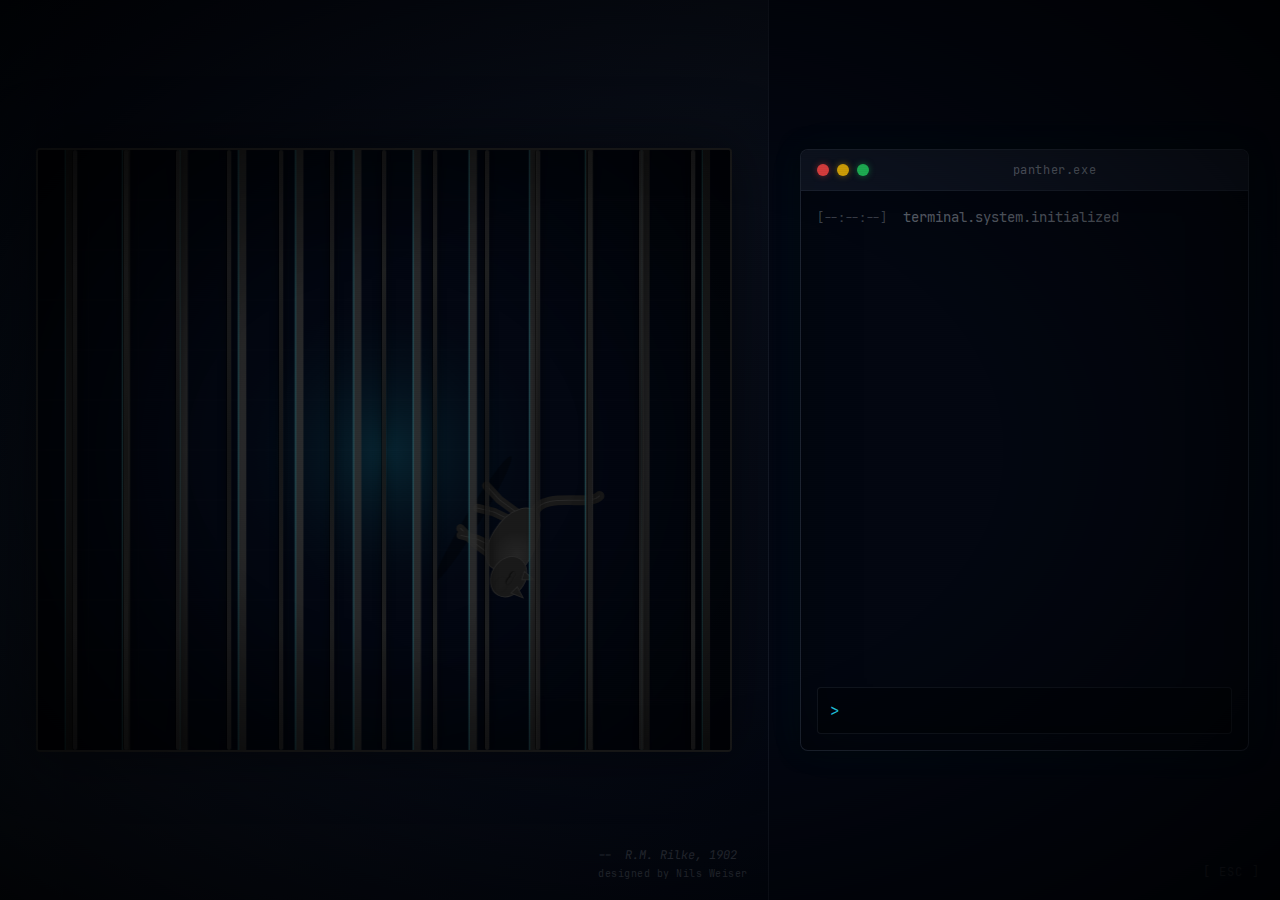
<file: easter-egg/index.html>
<!DOCTYPE html>
<html lang="de">
<head>
    <meta charset="UTF-8">
    <meta name="viewport" content="width=device-width, initial-scale=1.0">
    <meta name="robots" content="noindex, nofollow">
    <title>...</title>
    <meta name="description" content="Sein Blick ist vom Voruebergehn der Staebe so mued geworden, dass er nichts mehr haelt.">

    <!-- Fonts -->
    <link rel="preconnect" href="https://fonts.googleapis.com">
    <link rel="preconnect" href="https://fonts.gstatic.com" crossorigin>
    <link href="https://fonts.googleapis.com/css2?family=Inter:wght@300;400;500;600&family=JetBrains+Mono:wght@400;500&display=swap" rel="stylesheet">

    <!-- Main site styles for consistency -->
    <link rel="stylesheet" href="../css/styles.css">
    <!-- Game-specific styles -->
    <link rel="stylesheet" href="css/game.css">
</head>
<body>
    <!-- Atmospheric overlays -->
    <div class="cage-vignette"></div>
    <div class="scan-lines"></div>

    <!-- Main container -->
    <div class="game-container">
        <!-- Left: Canvas Area (The Cage) -->
        <div class="canvas-area">
            <div class="cage-frame">
                <!-- Vertical bars overlay -->
                <div class="cage-bars">
                    <div class="bar"></div>
                    <div class="bar"></div>
                    <div class="bar"></div>
                    <div class="bar"></div>
                    <div class="bar"></div>
                    <div class="bar"></div>
                    <div class="bar"></div>
                    <div class="bar"></div>
                    <div class="bar"></div>
                    <div class="bar"></div>
                    <div class="bar"></div>
                    <div class="bar"></div>
                    <div class="bar"></div>
                </div>

                <!-- Canvas for the panther animation -->
                <canvas id="panther-canvas"></canvas>

                <!-- Poem fragment overlay - appears in moments of clarity -->
                <div class="poem-overlay" id="poem-overlay">
                    <p class="poem-line"></p>
                </div>
            </div>

            <!-- Subtle poem attribution -->
            <div class="poem-credit">
                <span class="credit-dash">--</span> R.M. Rilke, 1902<br>
                <span class="designer-credit">designed by Nils Weiser</span>
            </div>
        </div>

        <!-- Right: Terminal Interface -->
        <div class="terminal-area">
            <div class="terminal-window game-terminal">
                <div class="terminal-header">
                    <div class="terminal-dot red"></div>
                    <div class="terminal-dot yellow"></div>
                    <div class="terminal-dot green"></div>
                    <div class="terminal-title">panther.exe</div>
                </div>
                <div class="terminal-body" id="terminal-body">
                    <div class="terminal-output" id="terminal-output">
                        <p class="terminal-line system-msg">
                            <span class="prompt-time">[--:--:--]</span> System initialized...
                        </p>
                        <p class="terminal-line system-msg fade-in">
                            <span class="prompt-time">[--:--:--]</span> <span class="text-muted">Sein Blick ist vom Voruebergehn der Staebe</span>
                        </p>
                        <p class="terminal-line system-msg fade-in">
                            <span class="prompt-time">[--:--:--]</span> <span class="text-muted">so mued geworden, dass er nichts mehr haelt.</span>
                        </p>
                        <p class="terminal-line fade-in delay-1">
                            <span class="prompt-symbol">></span> Type <span class="cmd-highlight">help</span> for commands
                        </p>
                    </div>
                    <div class="terminal-input-area">
                        <span class="prompt-symbol">></span>
                        <input
                            type="text"
                            id="terminal-input"
                            class="terminal-input"
                            autocomplete="off"
                            spellcheck="false"
                            autofocus
                        >
                        <span class="input-cursor"></span>
                    </div>
                </div>
            </div>

            <!-- Hidden exit link -->
            <a href="../index.html" class="escape-link" title="Escape">
                <span class="escape-text">[ ESC ]</span>
            </a>
        </div>
    </div>

    <!-- Scripts -->
    <script src="js/panther-game.js"></script>
    <script src="js/terminal.js"></script>
    <script>
        // Initialize game when DOM is ready
        document.addEventListener('DOMContentLoaded', function() {
            // Initialize the panther canvas animation
            if (window.PantherGame) {
                PantherGame.init('panther-canvas');
                PantherGame.start();
            }

            // Initialize terminal
            if (window.initTerminal) {
                initTerminal(window.PantherGame);
            }
        });
    </script>
</body>
</html>
</file>
<file: css/styles.css>
/* Self-hosted fonts */
@font-face {
    font-family: 'Inter';
    src: url('../fonts/Inter-Regular.ttf') format('truetype');
    font-weight: 400;
    font-style: normal;
    font-display: swap;
}
@font-face {
    font-family: 'Inter';
    src: url('../fonts/Inter-Medium.ttf') format('truetype');
    font-weight: 500;
    font-style: normal;
    font-display: swap;
}
@font-face {
    font-family: 'Inter';
    src: url('../fonts/Inter-SemiBold.ttf') format('truetype');
    font-weight: 600;
    font-style: normal;
    font-display: swap;
}
@font-face {
    font-family: 'Inter';
    src: url('../fonts/Inter-Bold.ttf') format('truetype');
    font-weight: 700;
    font-style: normal;
    font-display: swap;
}
@font-face {
    font-family: 'JetBrains Mono';
    src: url('../fonts/JetBrainsMono-Regular.ttf') format('truetype');
    font-weight: 400;
    font-style: normal;
    font-display: swap;
}
@font-face {
    font-family: 'JetBrains Mono';
    src: url('../fonts/JetBrainsMono-Medium.ttf') format('truetype');
    font-weight: 500;
    font-style: normal;
    font-display: swap;
}
@font-face {
    font-family: 'JetBrains Mono';
    src: url('../fonts/JetBrainsMono-SemiBold.ttf') format('truetype');
    font-weight: 600;
    font-style: normal;
    font-display: swap;
}

:root {
    --terminal-green: #4ade80;
    --terminal-cyan: #22d3ee;
    --terminal-amber: #fbbf24;
    --terminal-red: #f87171;
    --terminal-bg: #0a0a0a;
    --terminal-border: #1f1f1f;
    --code-comment: #6b7280;
}

body {
    font-family: 'Inter', sans-serif;
    scroll-behavior: smooth;
    background-color: #030712;
}

.font-mono {
    font-family: 'JetBrains Mono', monospace;
}

/* Terminal Window Styles */
.terminal-window {
    background: linear-gradient(180deg, #1a1a1a 0%, #0d0d0d 100%);
    border: 1px solid #2a2a2a;
    border-radius: 12px;
    overflow: hidden;
    box-shadow:
        0 0 0 1px rgba(255,255,255,0.05),
        0 25px 50px -12px rgba(0, 0, 0, 0.8),
        0 0 100px rgba(34, 211, 238, 0.1);
}

.terminal-header {
    background: linear-gradient(180deg, #2a2a2a 0%, #1f1f1f 100%);
    padding: 12px 16px;
    display: flex;
    align-items: center;
    gap: 8px;
    border-bottom: 1px solid #333;
}

.terminal-dot {
    width: 12px;
    height: 12px;
    border-radius: 50%;
}

.terminal-dot.red { background: #ff5f56; }
.terminal-dot.yellow { background: #ffbd2e; }
.terminal-dot.green { background: #27ca40; }

.terminal-title {
    flex: 1;
    text-align: center;
    color: #888;
    font-size: 13px;
    font-family: 'JetBrains Mono', monospace;
}

.terminal-body {
    padding: 24px;
    min-height: 300px;
}

/* Typing animation */
.typing-text {
    overflow: hidden;
    white-space: nowrap;
    animation: typing 2s steps(40, end);
}

@keyframes typing {
    from { width: 0; }
    to { width: 100%; }
}

.cursor {
    display: inline-block;
    width: 10px;
    height: 20px;
    background: var(--terminal-green);
    animation: blink 1s infinite;
    vertical-align: middle;
    margin-left: 2px;
}

@keyframes blink {
    0%, 50% { opacity: 1; }
    51%, 100% { opacity: 0; }
}

/* Glowing text effect */
.glow-text {
    text-shadow: 0 0 10px currentColor, 0 0 20px currentColor, 0 0 30px currentColor;
}

.glow-green {
    color: var(--terminal-green);
    text-shadow: 0 0 10px var(--terminal-green), 0 0 20px var(--terminal-green);
}

.glow-cyan {
    background: linear-gradient(90deg, var(--terminal-cyan), var(--terminal-green));
    -webkit-background-clip: text;
    -webkit-text-fill-color: transparent;
    background-clip: text;
}

/* Hero background */
.hero-bg {
    background: linear-gradient(180deg, #030712 0%, #0f172a 50%, #030712 100%);
    position: relative;
    overflow: hidden;
}

.hero-bg::before {
    content: '';
    position: absolute;
    top: 0;
    left: 0;
    right: 0;
    bottom: 0;
    background:
        radial-gradient(ellipse at 20% 50%, rgba(34, 211, 238, 0.08) 0%, transparent 50%),
        radial-gradient(ellipse at 80% 50%, rgba(74, 222, 128, 0.08) 0%, transparent 50%);
    pointer-events: none;
}

/* Grid pattern overlay */
.grid-pattern {
    position: absolute;
    top: 0;
    left: 0;
    right: 0;
    bottom: 0;
    background-image:
        linear-gradient(rgba(255,255,255,0.02) 1px, transparent 1px),
        linear-gradient(90deg, rgba(255,255,255,0.02) 1px, transparent 1px);
    background-size: 50px 50px;
    pointer-events: none;
}

/* Code block styling */
.code-block {
    background: #0d0d0d;
    border: 1px solid #1f1f1f;
    border-radius: 8px;
    padding: 16px;
    font-family: 'JetBrains Mono', monospace;
    font-size: 14px;
    overflow-x: auto;
}

.code-keyword { color: #c084fc; }
.code-string { color: #4ade80; }
.code-function { color: #60a5fa; }
.code-comment { color: #6b7280; }
.code-number { color: #fbbf24; }
.code-property { color: #22d3ee; }

/* Card styles */
.card {
    background: linear-gradient(180deg, rgba(30, 30, 30, 0.8) 0%, rgba(15, 15, 15, 0.9) 100%);
    border: 1px solid #2a2a2a;
    border-radius: 12px;
    padding: 2rem;
    transition: all 0.3s ease;
    position: relative;
    overflow: hidden;
}

.card::before {
    content: '';
    position: absolute;
    top: 0;
    left: 0;
    right: 0;
    height: 1px;
    background: linear-gradient(90deg, transparent, rgba(34, 211, 238, 0.5), transparent);
    opacity: 0;
    transition: opacity 0.3s ease;
}

.card:hover {
    transform: translateY(-4px);
    border-color: rgba(34, 211, 238, 0.3);
    box-shadow: 0 20px 40px rgba(0, 0, 0, 0.4), 0 0 30px rgba(34, 211, 238, 0.1);
}

.card:hover::before {
    opacity: 1;
}

/* Button styles */
.btn {
    display: inline-flex;
    align-items: center;
    gap: 8px;
    padding: 0.875rem 1.75rem;
    border-radius: 8px;
    font-weight: 600;
    text-decoration: none;
    transition: all 0.3s ease;
    font-family: 'JetBrains Mono', monospace;
    font-size: 14px;
}

.btn-primary {
    background: linear-gradient(135deg, #0e7490 0%, #155e75 100%);
    color: #ffffff;
    font-weight: 600;
    box-shadow: 0 0 20px rgba(34, 211, 238, 0.3);
    border: 1px solid #22d3ee;
}

.btn-primary:hover {
    transform: translateY(-2px);
    box-shadow: 0 0 30px rgba(34, 211, 238, 0.5);
}

.btn-secondary {
    background: transparent;
    color: #e5e7eb;
    border: 1px solid #374151;
}

.btn-secondary:hover {
    border-color: #22d3ee;
    color: #22d3ee;
}

/* Section styles */
.section-dark {
    background: #030712;
}

.section-darker {
    background: linear-gradient(180deg, #0a0a0a 0%, #030712 100%);
}

.section-title {
    font-size: 2.5rem;
    font-weight: 700;
    margin-bottom: 1rem;
    color: #f9fafb;
}

/* Header styles */
header {
    background: rgba(3, 7, 18, 0.8);
    backdrop-filter: blur(12px);
    border-bottom: 1px solid rgba(255,255,255,0.05);
}

header nav a {
    position: relative;
    transition: color 0.3s ease;
}

header nav a::after {
    content: '';
    position: absolute;
    width: 0;
    height: 2px;
    bottom: -4px;
    left: 50%;
    transform: translateX(-50%);
    background: var(--terminal-cyan);
    transition: width 0.3s ease;
}

header nav a:hover::after {
    width: 100%;
}

header nav a:hover {
    color: var(--terminal-cyan);
}

/* Language toggle */
.lang-toggle {
    display: flex;
    align-items: center;
    gap: 0.25rem;
    padding: 0.25rem 0.5rem;
    border-radius: 6px;
    background: rgba(255, 255, 255, 0.05);
    border: 1px solid rgba(255, 255, 255, 0.1);
    cursor: pointer;
    transition: all 0.3s ease;
    font-family: 'JetBrains Mono', monospace;
    font-size: 12px;
}

.lang-toggle:hover {
    background: rgba(255, 255, 255, 0.1);
    border-color: var(--terminal-cyan);
}

.lang-toggle span {
    color: rgba(255, 255, 255, 0.4);
}

.lang-toggle span.active {
    color: var(--terminal-cyan);
}

/* Hamburger menu */
.hamburger-icon span {
    display: block;
    width: 24px;
    height: 2px;
    margin: 5px auto;
    background-color: #e5e7eb;
    transition: all 0.3s ease-in-out;
}

.hamburger-icon.open span:nth-child(1) {
    transform: translateY(7px) rotate(45deg);
}

.hamburger-icon.open span:nth-child(2) {
    opacity: 0;
}

.hamburger-icon.open span:nth-child(3) {
    transform: translateY(-7px) rotate(-45deg);
}

/* Status indicator */
.status-indicator {
    display: inline-flex;
    align-items: center;
    gap: 8px;
    padding: 6px 12px;
    background: rgba(74, 222, 128, 0.1);
    border: 1px solid rgba(74, 222, 128, 0.2);
    border-radius: 9999px;
    font-size: 12px;
    color: var(--terminal-green);
}

.status-dot {
    width: 8px;
    height: 8px;
    background: var(--terminal-green);
    border-radius: 50%;
    animation: pulse 2s infinite;
}

@keyframes pulse {
    0%, 100% { opacity: 1; transform: scale(1); }
    50% { opacity: 0.5; transform: scale(0.8); }
}

/* Tech stack badges */
.tech-badge {
    display: inline-flex;
    align-items: center;
    gap: 6px;
    padding: 6px 12px;
    background: rgba(255, 255, 255, 0.05);
    border: 1px solid rgba(255, 255, 255, 0.1);
    border-radius: 6px;
    font-size: 12px;
    color: #9ca3af;
    font-family: 'JetBrains Mono', monospace;
    transition: all 0.3s ease;
}

.tech-badge:hover {
    border-color: var(--terminal-cyan);
    color: var(--terminal-cyan);
}

/* Footer */
.footer-bg {
    background: linear-gradient(180deg, #030712 0%, #000000 100%);
    border-top: 1px solid rgba(255,255,255,0.05);
}

html {
    scroll-padding-top: 80px;
}

/* Scroll animations */
.fade-in-up {
    opacity: 0;
    transform: translateY(30px);
    transition: opacity 0.6s ease, transform 0.6s ease;
}

.fade-in-up.visible {
    opacity: 1;
    transform: translateY(0);
}

/* Stats counter */
.stat-number {
    font-family: 'JetBrains Mono', monospace;
    font-size: 3rem;
    font-weight: 700;
    background: linear-gradient(135deg, var(--terminal-cyan) 0%, var(--terminal-green) 100%);
    -webkit-background-clip: text;
    -webkit-text-fill-color: transparent;
    background-clip: text;
}

/* Blog specific styles */
.blog-card {
    background: linear-gradient(180deg, rgba(30, 30, 30, 0.8) 0%, rgba(15, 15, 15, 0.9) 100%);
    border: 1px solid #2a2a2a;
    border-radius: 12px;
    overflow: hidden;
    transition: all 0.3s ease;
}

.blog-card:hover {
    transform: translateY(-4px);
    border-color: rgba(34, 211, 238, 0.3);
    box-shadow: 0 20px 40px rgba(0, 0, 0, 0.4), 0 0 30px rgba(34, 211, 238, 0.1);
}

.blog-card-image {
    width: 100%;
    height: 200px;
    object-fit: cover;
    background: linear-gradient(135deg, rgba(34, 211, 238, 0.1) 0%, rgba(74, 222, 128, 0.1) 100%);
}

.blog-card-content {
    padding: 1.5rem;
}

.blog-tag {
    display: inline-block;
    padding: 4px 10px;
    background: rgba(34, 211, 238, 0.1);
    border: 1px solid rgba(34, 211, 238, 0.2);
    border-radius: 4px;
    font-size: 11px;
    color: var(--terminal-cyan);
    font-family: 'JetBrains Mono', monospace;
    text-transform: uppercase;
}

.blog-date {
    font-size: 12px;
    color: #6b7280;
    font-family: 'JetBrains Mono', monospace;
}

/* Article styles */
.article-content {
    max-width: 800px;
    margin: 0 auto;
}

.article-content h1 {
    font-size: 2.5rem;
    font-weight: 700;
    color: #f9fafb;
    margin-bottom: 1rem;
}

.article-content h2 {
    font-size: 1.75rem;
    font-weight: 600;
    color: #f9fafb;
    margin-top: 2.5rem;
    margin-bottom: 1rem;
}

.article-content h3 {
    font-size: 1.25rem;
    font-weight: 600;
    color: #e5e7eb;
    margin-top: 2rem;
    margin-bottom: 0.75rem;
}

.article-content p {
    color: #9ca3af;
    line-height: 1.8;
    margin-bottom: 1.5rem;
}

.article-content a {
    color: var(--terminal-cyan);
    text-decoration: underline;
    text-underline-offset: 2px;
}

.article-content a:hover {
    color: var(--terminal-green);
}

.article-content ul,
.article-content ol {
    color: #9ca3af;
    margin-bottom: 1.5rem;
    padding-left: 1.5rem;
}

.article-content li {
    margin-bottom: 0.5rem;
    line-height: 1.7;
}

.article-content code {
    font-family: 'JetBrains Mono', monospace;
    background: rgba(255, 255, 255, 0.05);
    padding: 2px 6px;
    border-radius: 4px;
    font-size: 0.9em;
    color: var(--terminal-cyan);
}

.article-content pre {
    background: #0d0d0d;
    border: 1px solid #1f1f1f;
    border-radius: 8px;
    padding: 1rem;
    overflow-x: auto;
    margin-bottom: 1.5rem;
}

.article-content pre code {
    background: transparent;
    padding: 0;
    color: #e5e7eb;
}

.article-content blockquote {
    border-left: 3px solid var(--terminal-cyan);
    padding-left: 1rem;
    margin: 1.5rem 0;
    color: #6b7280;
    font-style: italic;
}

/* D3.js visualization container */
.d3-container {
    background: linear-gradient(180deg, rgba(30, 30, 30, 0.8) 0%, rgba(15, 15, 15, 0.9) 100%);
    border: 1px solid #2a2a2a;
    border-radius: 12px;
    padding: 1.5rem;
    margin: 2rem 0;
}

.d3-container svg {
    width: 100%;
    height: auto;
}

/* Static diagram container (for draw.io SVG exports) */
.diagram-container {
    background: linear-gradient(180deg, rgba(30, 30, 30, 0.8) 0%, rgba(15, 15, 15, 0.9) 100%);
    border: 1px solid #2a2a2a;
    border-radius: 12px;
    padding: 1.5rem;
    margin: 2rem 0;
}

.diagram-container img {
    width: 100%;
    height: auto;
    border-radius: 8px;
}

/* Back to top button */
.back-to-top {
    position: fixed;
    bottom: 2rem;
    right: 2rem;
    width: 48px;
    height: 48px;
    background: linear-gradient(135deg, #22d3ee 0%, #06b6d4 100%);
    border-radius: 50%;
    display: flex;
    align-items: center;
    justify-content: center;
    cursor: pointer;
    opacity: 0;
    visibility: hidden;
    transition: all 0.3s ease;
    box-shadow: 0 0 20px rgba(34, 211, 238, 0.3);
}

.back-to-top.visible {
    opacity: 1;
    visibility: visible;
}

.back-to-top:hover {
    transform: translateY(-4px);
    box-shadow: 0 0 30px rgba(34, 211, 238, 0.5);
}

.back-to-top svg {
    width: 24px;
    height: 24px;
    color: #030712;
}

/* Logo Slider */
.logo-slider {
    position: relative;
    width: calc(100% - 8rem);
    max-width: 1400px;
    margin: 0 auto;
    overflow: hidden;
}

.logo-slider::before,
.logo-slider::after {
    content: '';
    position: absolute;
    top: 0;
    width: 120px;
    height: 100%;
    z-index: 2;
    pointer-events: none;
}

.logo-slider::before {
    left: 0;
    background: linear-gradient(90deg, #030712 0%, transparent 100%);
}

.logo-slider::after {
    right: 0;
    background: linear-gradient(90deg, transparent 0%, #030712 100%);
}

.logo-track {
    display: flex;
    align-items: center;
    gap: 4rem;
    animation: scroll-logos 40s linear infinite;
    width: max-content;
    will-change: transform;
}

.logo-track:hover {
    animation-play-state: paused;
}

.logo-slide {
    flex-shrink: 0;
    display: flex;
    align-items: center;
    justify-content: center;
    padding: 0 1rem;
}

.client-logo {
    height: 65px;
    width: auto;
    max-width: 190px;
    object-fit: contain;
    filter: grayscale(100%) brightness(0.6);
    opacity: 0.6;
    transition: all 0.3s ease;
}

.client-logo:hover {
    filter: grayscale(0%) brightness(1);
    opacity: 1;
}

@keyframes scroll-logos {
    0% {
        transform: translateX(0);
    }
    100% {
        transform: translateX(-50%);
    }
}

/* Social Links */
.social-link {
    display: flex;
    align-items: center;
    justify-content: center;
    width: 40px;
    height: 40px;
    border-radius: 8px;
    background: rgba(255, 255, 255, 0.05);
    border: 1px solid rgba(255, 255, 255, 0.1);
    color: #9ca3af;
    transition: all 0.3s ease;
}

.social-link:hover {
    background: rgba(34, 211, 238, 0.1);
    border-color: var(--terminal-cyan);
    color: var(--terminal-cyan);
    transform: translateY(-2px);
}
</file>
<file: easter-egg/css/game.css>
/**
 * Der Panther - Easter Egg Game Styles
 * Based on Rainer Maria Rilke's poem "Der Panther"
 */

/* ========================================
   CSS Variables (extending site theme)
   ======================================== */
:root {
    --game-bg: #030712;
    --game-bg-secondary: #0a0f1a;
    --bar-color: rgba(55, 65, 81, 0.9);
    --bar-highlight: rgba(34, 211, 238, 0.3);
    --terminal-green: #4ade80;
    --terminal-cyan: #22d3ee;
    --terminal-amber: #fbbf24;
    --text-muted: rgba(156, 163, 175, 0.6);
    --glow-cyan: rgba(34, 211, 238, 0.15);
    --glow-green: rgba(74, 222, 128, 0.15);
}

/* ========================================
   Base Styles
   ======================================== */
html, body {
    margin: 0;
    padding: 0;
    height: 100%;
    overflow: hidden;
    background: var(--game-bg);
    font-family: 'JetBrains Mono', monospace;
    color: var(--terminal-green);
}

/* ========================================
   Atmospheric Overlays
   ======================================== */
.cage-vignette {
    position: fixed;
    top: 0;
    left: 0;
    width: 100%;
    height: 100%;
    pointer-events: none;
    background: radial-gradient(
        ellipse at center,
        transparent 0%,
        transparent 40%,
        rgba(0, 0, 0, 0.4) 70%,
        rgba(0, 0, 0, 0.8) 100%
    );
    z-index: 100;
}

.scan-lines {
    position: fixed;
    top: 0;
    left: 0;
    width: 100%;
    height: 100%;
    pointer-events: none;
    background: repeating-linear-gradient(
        0deg,
        rgba(0, 0, 0, 0.1) 0px,
        rgba(0, 0, 0, 0.1) 1px,
        transparent 1px,
        transparent 2px
    );
    z-index: 101;
    opacity: 0.3;
}

/* ========================================
   Main Game Container
   ======================================== */
.game-container {
    display: flex;
    width: 100%;
    height: 100vh;
    background: var(--game-bg);
}

/* ========================================
   Canvas Area (Left Side)
   ======================================== */
.canvas-area {
    flex: 0 0 60%;
    display: flex;
    flex-direction: column;
    justify-content: center;
    align-items: center;
    position: relative;
    background: linear-gradient(
        135deg,
        var(--game-bg) 0%,
        var(--game-bg-secondary) 50%,
        var(--game-bg) 100%
    );
}

/* Hypnotic pacing light - subtle movement suggesting endless repetition */
.canvas-area::before {
    content: '';
    position: absolute;
    top: 0;
    left: -100%;
    width: 200%;
    height: 100%;
    background: linear-gradient(
        90deg,
        transparent 0%,
        transparent 45%,
        rgba(34, 211, 238, 0.01) 50%,
        transparent 55%,
        transparent 100%
    );
    animation: pacing-light 12s ease-in-out infinite;
    pointer-events: none;
    z-index: 2;
}

@keyframes pacing-light {
    0% { transform: translateX(0); }
    50% { transform: translateX(50%); }
    100% { transform: translateX(0); }
}

.cage-frame {
    position: relative;
    width: 90%;
    height: 80%;
    max-width: 800px;
    max-height: 600px;
    background: linear-gradient(180deg, #0a0c10 0%, #050608 100%);
    border: 2px solid #1a1a1a;
    border-radius: 4px;
    overflow: hidden;
    box-shadow:
        inset 0 0 100px rgba(0, 0, 0, 0.8),
        0 0 60px rgba(0, 0, 0, 0.5);
}

/* Subtle breathing animation for the cage */
.cage-frame::after {
    content: '';
    position: absolute;
    top: 0;
    left: 0;
    right: 0;
    bottom: 0;
    background: radial-gradient(
        ellipse at center,
        transparent 40%,
        rgba(0, 0, 0, 0.3) 100%
    );
    animation: cage-breathe 8s ease-in-out infinite;
    pointer-events: none;
    z-index: 8;
}

@keyframes cage-breathe {
    0%, 100% { opacity: 1; }
    50% { opacity: 0.7; }
}

/* Cage bars - vertical iron bars */
.cage-bars {
    position: absolute;
    top: 0;
    left: 0;
    right: 0;
    bottom: 0;
    display: flex;
    justify-content: space-between;
    padding: 0 5%;
    z-index: 10;
    pointer-events: none;
}

.cage-bars .bar {
    width: 4px;
    height: 100%;
    background: linear-gradient(
        180deg,
        #1a1a1a 0%,
        #252525 20%,
        #1a1a1a 50%,
        #252525 80%,
        #1a1a1a 100%
    );
    border-radius: 2px;
    box-shadow:
        1px 0 0 rgba(255, 255, 255, 0.03),
        -1px 0 0 rgba(0, 0, 0, 0.5),
        0 0 10px rgba(0, 0, 0, 0.8);
    opacity: 0.85;
}

/* Subtle bar sway animation - hypnotic pacing effect */
.cage-bars .bar:nth-child(odd) {
    animation: bar-sway 6s ease-in-out infinite;
}

.cage-bars .bar:nth-child(even) {
    animation: bar-sway 6s ease-in-out infinite;
    animation-delay: -3s;
}

@keyframes bar-sway {
    0%, 100% { transform: translateX(0); opacity: 0.85; }
    50% { transform: translateX(1px); opacity: 0.9; }
}

#panther-canvas {
    position: absolute;
    top: 0;
    left: 0;
    width: 100%;
    height: 100%;
    z-index: 5;
}

/* Poem overlay for moments of clarity */
.poem-overlay {
    position: absolute;
    top: 50%;
    left: 50%;
    transform: translate(-50%, -50%);
    text-align: center;
    opacity: 0;
    transition: opacity 1s ease;
    pointer-events: none;
    z-index: 10;
}

.poem-overlay.visible {
    opacity: 1;
}

.poem-line {
    font-family: 'Inter', sans-serif;
    font-size: 1.2rem;
    font-weight: 300;
    color: var(--terminal-cyan);
    letter-spacing: 0.1em;
    text-shadow: 0 0 20px var(--glow-cyan);
    margin: 0;
    line-height: 1.8;
}

/* Poem credit */
.poem-credit {
    position: absolute;
    bottom: 20px;
    right: 20px;
    font-size: 0.75rem;
    color: var(--text-muted);
    font-style: italic;
    opacity: 0.5;
    transition: opacity 0.3s ease;
}

.poem-credit:hover {
    opacity: 0.8;
}

.credit-dash {
    margin-right: 0.5em;
}

.designer-credit {
    display: block;
    margin-top: 0.3em;
    font-size: 0.65rem;
    font-style: normal;
    letter-spacing: 0.05em;
}

/* ========================================
   Terminal Area (Right Side)
   ======================================== */
.terminal-area {
    flex: 0 0 40%;
    display: flex;
    flex-direction: column;
    justify-content: center;
    align-items: center;
    padding: 2rem;
    box-sizing: border-box;
    position: relative;
    background: var(--game-bg);
    border-left: 1px solid rgba(55, 65, 81, 0.3);
}

/* Terminal Window */
.game-terminal {
    width: 100%;
    max-width: 500px;
    height: 70vh;
    max-height: 600px;
    display: flex;
    flex-direction: column;
    background: rgba(3, 7, 18, 0.95);
    border: 1px solid rgba(55, 65, 81, 0.5);
    border-radius: 8px;
    overflow: hidden;
    box-shadow:
        0 0 20px rgba(0, 0, 0, 0.5),
        0 0 40px rgba(34, 211, 238, 0.05),
        inset 0 0 60px rgba(0, 0, 0, 0.3);
}

/* Terminal Header */
.terminal-header {
    display: flex;
    align-items: center;
    gap: 8px;
    padding: 12px 16px;
    background: rgba(17, 24, 39, 0.8);
    border-bottom: 1px solid rgba(55, 65, 81, 0.3);
}

.terminal-dot {
    width: 12px;
    height: 12px;
    border-radius: 50%;
}

.terminal-dot.red {
    background: #ef4444;
    box-shadow: 0 0 6px rgba(239, 68, 68, 0.5);
}

.terminal-dot.yellow {
    background: #eab308;
    box-shadow: 0 0 6px rgba(234, 179, 8, 0.5);
}

.terminal-dot.green {
    background: #22c55e;
    box-shadow: 0 0 6px rgba(34, 197, 94, 0.5);
}

.terminal-title {
    font-size: 0.75rem;
    color: var(--text-muted);
    letter-spacing: 0.05em;
}

/* Language Selector */
.lang-selector {
    display: flex;
    gap: 2px;
    margin-left: auto;
}

.lang-btn {
    background: transparent;
    border: 1px solid rgba(55, 65, 81, 0.3);
    color: var(--text-muted);
    font-family: 'JetBrains Mono', monospace;
    font-size: 0.6rem;
    padding: 2px 5px;
    cursor: pointer;
    transition: all 0.2s ease;
    border-radius: 2px;
}

.lang-btn:hover {
    border-color: var(--terminal-cyan);
    color: var(--terminal-cyan);
}

.lang-btn.active {
    background: rgba(34, 211, 238, 0.15);
    border-color: var(--terminal-cyan);
    color: var(--terminal-cyan);
}

/* Terminal Body */
.terminal-body {
    flex: 1;
    display: flex;
    flex-direction: column;
    padding: 16px;
    overflow: hidden;
}

/* Terminal Output */
.terminal-output {
    flex: 1;
    overflow-y: auto;
    padding-right: 8px;
    margin-bottom: 16px;
}

/* Custom scrollbar */
.terminal-output::-webkit-scrollbar {
    width: 6px;
}

.terminal-output::-webkit-scrollbar-track {
    background: rgba(0, 0, 0, 0.2);
    border-radius: 3px;
}

.terminal-output::-webkit-scrollbar-thumb {
    background: rgba(55, 65, 81, 0.5);
    border-radius: 3px;
}

.terminal-output::-webkit-scrollbar-thumb:hover {
    background: rgba(55, 65, 81, 0.8);
}

/* Terminal Lines */
.terminal-line {
    margin: 0 0 8px 0;
    font-size: 0.875rem;
    line-height: 1.5;
    word-wrap: break-word;
}

.terminal-line.system-msg {
    color: var(--text-muted);
}

.terminal-line.user-input {
    color: var(--terminal-cyan);
}

.terminal-line.response {
    color: var(--terminal-green);
}

.terminal-line.poem-text {
    color: var(--terminal-amber);
    font-style: italic;
}

.terminal-line.error {
    color: #ef4444;
}

/* Prompt elements */
.prompt-symbol {
    color: var(--terminal-cyan);
    margin-right: 8px;
}

.prompt-time {
    color: rgba(156, 163, 175, 0.4);
    margin-right: 8px;
    font-size: 0.75rem;
}

.cmd-highlight {
    color: var(--terminal-cyan);
    background: rgba(34, 211, 238, 0.1);
    padding: 0 4px;
    border-radius: 2px;
}

.text-muted {
    color: var(--text-muted);
}

/* Terminal Input Area */
.terminal-input-area {
    display: flex;
    align-items: center;
    padding: 12px;
    background: rgba(0, 0, 0, 0.3);
    border-radius: 4px;
    border: 1px solid rgba(55, 65, 81, 0.3);
}

.terminal-input {
    flex: 1;
    background: transparent;
    border: none;
    outline: none;
    color: var(--terminal-green);
    font-family: 'JetBrains Mono', monospace;
    font-size: 0.875rem;
    caret-color: var(--terminal-cyan);
}

.terminal-input::placeholder {
    color: var(--text-muted);
}

/* Blinking cursor */
.input-cursor {
    display: inline-block;
    width: 8px;
    height: 16px;
    background: var(--terminal-cyan);
    animation: blink 1s step-end infinite;
    margin-left: 2px;
    opacity: 0;
}

.terminal-input:focus + .input-cursor {
    opacity: 0;
}

@keyframes blink {
    0%, 50% { opacity: 1; }
    51%, 100% { opacity: 0; }
}

/* Fade-in animation for terminal lines */
.fade-in {
    animation: fadeIn 0.5s ease forwards;
    opacity: 0;
}

.delay-1 {
    animation-delay: 0.5s;
}

.delay-2 {
    animation-delay: 1s;
}

@keyframes fadeIn {
    from { opacity: 0; transform: translateY(5px); }
    to { opacity: 1; transform: translateY(0); }
}

/* Escape link */
.escape-link {
    position: absolute;
    bottom: 20px;
    right: 20px;
    text-decoration: none;
    color: var(--text-muted);
    font-size: 0.75rem;
    opacity: 0.3;
    transition: opacity 0.3s ease, color 0.3s ease;
}

.escape-link:hover {
    opacity: 0.8;
    color: var(--terminal-cyan);
}

.escape-text {
    letter-spacing: 0.1em;
}

/* ========================================
   Typewriter Effect
   ======================================== */
.typewriter {
    overflow: hidden;
    border-right: 2px solid var(--terminal-cyan);
    white-space: nowrap;
    animation: typing 2s steps(40) forwards, blink-caret 0.75s step-end infinite;
}

@keyframes typing {
    from { width: 0; }
    to { width: 100%; }
}

@keyframes blink-caret {
    from, to { border-color: transparent; }
    50% { border-color: var(--terminal-cyan); }
}

/* ========================================
   State-based Visual Changes
   ======================================== */

/* Cinematic mode - during liberation sequence */
body.state-seeing .terminal-input {
    opacity: 0.3;
}

body.state-seeing .terminal-input-area {
    border-color: rgba(74, 222, 128, 0.3);
}

body.state-seeing .cage-bars .bar {
    opacity: 0.4 !important;
    transition: opacity 3s ease;
}

body.state-seeing .cage-vignette {
    background: radial-gradient(
        ellipse at center,
        transparent 0%,
        transparent 50%,
        rgba(0, 0, 0, 0.3) 70%,
        rgba(0, 0, 0, 0.6) 100%
    );
    transition: background 2s ease;
}

body.state-seeing .canvas-area {
    background: linear-gradient(
        135deg,
        var(--game-bg) 0%,
        rgba(74, 222, 128, 0.08) 50%,
        var(--game-bg) 100%
    );
    transition: background 3s ease;
}

/* Glowing border during seeing state */
body.state-seeing .cage-frame {
    box-shadow:
        inset 0 0 60px rgba(0, 0, 0, 0.5),
        0 0 80px rgba(74, 222, 128, 0.2),
        0 0 150px rgba(34, 211, 238, 0.15);
    transition: box-shadow 2s ease;
}

/* Terminal glow during liberation */
body.state-seeing .game-terminal {
    box-shadow:
        0 0 30px rgba(0, 0, 0, 0.5),
        0 0 60px rgba(74, 222, 128, 0.1),
        inset 0 0 60px rgba(0, 0, 0, 0.3);
    transition: box-shadow 2s ease;
}

/* Poem text emphasis during cinematic */
body.state-seeing .terminal-line.poem-text {
    text-shadow: 0 0 10px rgba(251, 191, 36, 0.3);
}

/* AWAKENING state - subtle glow intensifies */
body.state-awakening .canvas-area {
    background: linear-gradient(
        135deg,
        var(--game-bg) 0%,
        rgba(34, 211, 238, 0.02) 50%,
        var(--game-bg) 100%
    );
}

body.state-awakening .cage-frame {
    animation: awakening-pulse 3s ease;
}

@keyframes awakening-pulse {
    0%, 100% {
        box-shadow:
            inset 0 0 100px rgba(0, 0, 0, 0.8),
            0 0 60px rgba(0, 0, 0, 0.5);
    }
    50% {
        box-shadow:
            inset 0 0 80px rgba(0, 0, 0, 0.6),
            0 0 60px rgba(0, 0, 0, 0.5),
            0 0 100px rgba(74, 222, 128, 0.1);
    }
}

/* SEEING state - momentary brightness (the curtain of the pupil lifts) */
body.state-seeing .canvas-area {
    background: linear-gradient(
        135deg,
        var(--game-bg) 0%,
        rgba(74, 222, 128, 0.05) 50%,
        var(--game-bg) 100%
    );
    transition: background 1s ease;
}

body.state-seeing .poem-overlay {
    opacity: 1;
}

body.state-seeing .cage-frame {
    box-shadow:
        inset 0 0 60px rgba(0, 0, 0, 0.5),
        0 0 80px rgba(74, 222, 128, 0.15),
        0 0 120px rgba(34, 211, 238, 0.1);
    transition: box-shadow 2s ease;
}

body.state-seeing .cage-bars .bar {
    opacity: 0.6;
    transition: opacity 2s ease;
}

/* DULLED state - back to numbed existence */
body.state-dulled .canvas-area {
    background: var(--game-bg);
    transition: background 3s ease;
}

body.state-dulled .cage-bars .bar {
    opacity: 0.9;
    transition: opacity 3s ease;
}

/* ========================================
   Responsive Design
   ======================================== */

/* Tablet and Mobile - Stack layout */
@media (max-width: 1024px) {
    html, body {
        height: 100%;
        overflow: hidden;
        position: fixed;
        width: 100%;
    }

    .game-container {
        flex-direction: column;
        height: 100%;
        overflow: hidden;
    }

    /* Canvas takes 30% of screen */
    .canvas-area {
        flex: 0 0 30%;
        height: 30%;
        min-height: 150px;
        max-height: 30%;
    }

    /* Terminal takes remaining 70% */
    .terminal-area {
        flex: 1;
        height: 70%;
        border-left: none;
        border-top: 1px solid rgba(55, 65, 81, 0.3);
        padding: 0.5rem;
        overflow: hidden;
        display: flex;
        flex-direction: column;
    }

    .game-terminal {
        flex: 1;
        height: 100%;
        max-height: none;
        display: flex;
        flex-direction: column;
        overflow: hidden;
    }

    .terminal-header {
        flex-shrink: 0;
    }

    /* Compact language selector on mobile */
    .lang-selector {
        gap: 1px;
    }

    .lang-btn {
        font-size: 0.5rem;
        padding: 2px 3px;
    }

    .terminal-body {
        flex: 1;
        display: flex;
        flex-direction: column;
        overflow: hidden;
        padding: 12px;
    }

    /* Scrollable output area */
    .terminal-output {
        flex: 1;
        overflow-y: auto;
        overflow-x: hidden;
        -webkit-overflow-scrolling: touch;
        overscroll-behavior: contain;
        margin-bottom: 12px;
        padding-right: 5px;
    }

    /* Fixed input area at bottom */
    .terminal-input-area {
        flex-shrink: 0;
        background: rgba(3, 7, 18, 0.98);
        border-top: 1px solid rgba(55, 65, 81, 0.3);
        padding: 10px;
    }

    .cage-frame {
        width: 95%;
        height: 85%;
    }

    .cage-vignette,
    .scan-lines {
        position: absolute;
    }
}

/* Mobile specific */
@media (max-width: 768px) {
    .terminal-line {
        font-size: 0.8rem;
        line-height: 1.4;
        margin-bottom: 6px;
    }

    .terminal-input {
        font-size: 16px; /* Prevents iOS zoom on focus */
    }

    .poem-line {
        font-size: 0.85rem;
    }

    .poem-credit {
        font-size: 0.6rem;
        bottom: 8px;
        right: 8px;
    }

    .escape-link {
        bottom: 8px;
        right: 8px;
        font-size: 0.65rem;
    }

    .cage-bars .bar {
        width: 3px;
    }
}

/* Very small screens */
@media (max-width: 480px) {
    .canvas-area {
        flex: 0 0 25%;
        height: 25%;
        min-height: 120px;
    }

    .terminal-area {
        flex: 1;
        height: 75%;
        padding: 0.25rem;
    }

    .terminal-header {
        padding: 6px 10px;
    }

    .terminal-body {
        padding: 8px;
    }

    .terminal-output {
        padding-right: 3px;
        margin-bottom: 8px;
    }

    .terminal-dot {
        width: 10px;
        height: 10px;
    }

    .terminal-line {
        font-size: 0.75rem;
        margin-bottom: 5px;
    }

    .terminal-input-area {
        padding: 8px;
    }

    .prompt-time {
        display: none; /* Hide timestamps on very small screens */
    }
}

/* Landscape mobile - wider terminal */
@media (max-height: 500px) and (orientation: landscape) {
    .game-container {
        flex-direction: row;
    }

    .canvas-area {
        flex: 0 0 40%;
        height: 100%;
        max-height: 100%;
    }

    .terminal-area {
        flex: 0 0 60%;
        height: 100%;
        border-top: none;
        border-left: 1px solid rgba(55, 65, 81, 0.3);
    }
}

/* ========================================
   Reduced Motion
   ======================================== */
@media (prefers-reduced-motion: reduce) {
    .fade-in {
        animation: none;
        opacity: 1;
    }

    .input-cursor {
        animation: none;
        opacity: 1;
    }

    .typewriter {
        animation: none;
        width: 100%;
        border-right: none;
    }

    .scan-lines {
        display: none;
    }
}

/* ========================================
   High Contrast Mode
   ======================================== */
@media (prefers-contrast: high) {
    .game-terminal {
        border: 2px solid var(--terminal-green);
    }

    .terminal-line {
        font-weight: 500;
    }

    .text-muted {
        color: rgba(156, 163, 175, 0.8);
    }
}

/* ========================================
   Chains Liberation Experience
   "Sprengst du die Ketten, deinerselbst?"
   ======================================== */

.chains-overlay {
    position: fixed;
    top: 0;
    left: 0;
    width: 100%;
    height: 100%;
    z-index: 10000;
    opacity: 0;
    transition: opacity 0.8s ease;
    pointer-events: none;
}

.chains-overlay.active {
    opacity: 1;
    pointer-events: all;
}

.chains-void {
    position: absolute;
    top: 0;
    left: 0;
    width: 100%;
    height: 100%;
    background: #050508;
    transition: background 1s ease;
}

.chains-void.warming {
    background: #0a0808;
}

.chains-particles {
    position: absolute;
    top: 0;
    left: 0;
    width: 100%;
    height: 100%;
    pointer-events: none;
    z-index: 1;
}

#chains-canvas {
    position: absolute;
    top: 0;
    left: 0;
    width: 100%;
    height: 100%;
    z-index: 2;
}

.chains-content {
    position: absolute;
    top: 0;
    left: 0;
    width: 100%;
    height: 100%;
    display: flex;
    justify-content: center;
    align-items: center;
    z-index: 10;
}

.chains-credit {
    position: absolute;
    bottom: 20px;
    right: 20px;
    font-family: 'JetBrains Mono', monospace;
    font-size: 11px;
    color: rgba(100, 100, 120, 0.4);
    z-index: 5;
    letter-spacing: 0.5px;
}

/* Question Container */
.chains-question-container {
    display: flex;
    flex-direction: column;
    align-items: center;
    gap: 60px;
    padding: 20px;
}

.chains-question {
    font-family: 'JetBrains Mono', monospace;
    font-weight: 300;
    font-size: 2.5rem;
    color: #7FDBFF;
    letter-spacing: 0.15em;
    line-height: 1.8;
    text-align: center;
    text-shadow: 0 0 30px rgba(0, 255, 255, 0.3),
                 0 0 60px rgba(0, 255, 255, 0.1);
    animation: questionFloat 4s ease-in-out infinite;
    max-width: 90vw;
}

@keyframes questionFloat {
    0%, 100% { transform: translateY(0); }
    50% { transform: translateY(-2px); }
}

/* Choices */
.chains-choices {
    display: flex;
    gap: 80px;
    opacity: 0;
    transition: opacity 0.8s ease;
}

.chains-choices.visible {
    opacity: 1;
}

.chains-btn {
    position: relative;
    padding: 16px 48px;
    font-family: 'JetBrains Mono', monospace;
    font-size: 1rem;
    font-weight: 500;
    letter-spacing: 0.3em;
    text-transform: uppercase;
    border: 1px solid;
    background: transparent;
    cursor: pointer;
    transition: all 0.3s ease;
    overflow: hidden;
}

.chains-btn-ja {
    color: #7FDBFF;
    border-color: #7FDBFF;
}

.chains-btn-ja:hover {
    border-width: 2px;
    box-shadow: 0 0 20px rgba(127, 219, 255, 0.5),
                0 0 40px rgba(127, 219, 255, 0.2);
    color: #00FFFF;
}

.chains-btn-ja .btn-pulse {
    position: absolute;
    left: -10px;
    top: 50%;
    transform: translateY(-50%);
    width: 4px;
    height: 4px;
    background: #7FDBFF;
    border-radius: 50%;
    animation: btnPulse 2s ease-in-out infinite;
}

@keyframes btnPulse {
    0%, 100% { opacity: 0.6; transform: translateY(-50%) scale(1); }
    50% { opacity: 1; transform: translateY(-50%) scale(1.2); }
}

.chains-btn-nein {
    color: #888888;
    border-color: #666666;
}

.chains-btn-nein:hover {
    color: #CC4400;
    border-color: #CC4400;
}

.chains-btn-silent {
    color: #888888;
    border-color: #555555;
}

.chains-btn-silent:hover {
    color: #aaaaaa;
    border-color: #777777;
}

/* Sound Hint */
.chains-sound-hint {
    position: fixed;
    bottom: 40px;
    left: 50%;
    transform: translateX(-50%);
    display: flex;
    align-items: center;
    gap: 12px;
    padding: 12px 24px;
    background: rgba(10, 10, 15, 0.8);
    border-radius: 4px;
    backdrop-filter: blur(10px);
    opacity: 0;
    transition: opacity 0.8s ease;
}

.sound-icon {
    width: 20px;
    height: 20px;
    color: #666666;
    animation: soundWave 2s ease-in-out infinite;
}

.sound-icon svg {
    width: 100%;
    height: 100%;
}

@keyframes soundWave {
    0%, 100% { opacity: 0.5; }
    50% { opacity: 1; }
}

.sound-text {
    font-family: 'JetBrains Mono', monospace;
    font-size: 0.875rem;
    color: #888888;
}

/* Decline Text */
.chains-decline-text {
    font-family: 'JetBrains Mono', monospace;
    font-size: 1.5rem;
    color: #CC4400;
    letter-spacing: 0.1em;
    animation: fadeInOut 2s ease;
}

@keyframes fadeInOut {
    0% { opacity: 0; }
    20% { opacity: 1; }
    80% { opacity: 1; }
    100% { opacity: 0; }
}

/* Ritual Container */
.chains-ritual-container {
    display: flex;
    flex-direction: column;
    align-items: center;
    gap: 50px;
    opacity: 0;
    transition: opacity 0.8s ease;
}

.chains-ritual-container.visible {
    opacity: 1;
}

.chains-ritual-text {
    font-family: 'JetBrains Mono', monospace;
    font-weight: 300;
    font-size: 1.5rem;
    color: #7FDBFF;
    letter-spacing: 0.1em;
    line-height: 2;
    text-align: center;
    text-shadow: 0 0 20px rgba(0, 255, 255, 0.2);
}

.chains-ritual-choices {
    display: flex;
    gap: 60px;
}

/* Threshold Container */
.chains-threshold-container {
    display: flex;
    flex-direction: column;
    align-items: center;
    gap: 30px;
    text-align: center;
}

.chains-threshold-text {
    font-family: 'JetBrains Mono', monospace;
    font-weight: 300;
    font-size: 1.8rem;
    color: #7FDBFF;
    letter-spacing: 0.15em;
    margin: 0;
    text-shadow: 0 0 20px rgba(0, 255, 255, 0.3);
}

.chains-threshold-text.threshold-emphasis {
    font-size: 2.2rem;
    color: #FFD700;
    text-shadow: 0 0 30px rgba(255, 215, 0, 0.4);
}

.chains-threshold-action {
    margin-top: 40px;
    display: flex;
    flex-direction: column;
    align-items: center;
    gap: 20px;
    opacity: 0;
    transition: opacity 0.8s ease;
}

/* Hold Button */
.chains-btn-hold {
    position: relative;
    width: 120px;
    height: 120px;
    border-radius: 50%;
    border: 2px solid #7FDBFF;
    background: transparent;
    cursor: pointer;
    overflow: hidden;
    transition: all 0.3s ease;
}

.chains-btn-hold:hover {
    border-color: #FFD700;
    box-shadow: 0 0 30px rgba(255, 215, 0, 0.3);
}

.chains-btn-hold.holding {
    border-color: #FFD700;
    box-shadow: 0 0 50px rgba(255, 215, 0, 0.5),
                0 0 100px rgba(255, 215, 0, 0.2);
}

.hold-progress {
    position: absolute;
    bottom: 0;
    left: 0;
    width: 0%;
    height: 100%;
    background: linear-gradient(to top,
        rgba(255, 215, 0, 0.4) 0%,
        rgba(255, 255, 255, 0.1) 100%);
    transition: width 0.1s linear;
}

.hold-text {
    position: relative;
    z-index: 1;
    font-family: 'JetBrains Mono', monospace;
    font-size: 1.5rem;
    font-weight: 500;
    letter-spacing: 0.3em;
    color: #7FDBFF;
}

.chains-btn-hold.holding .hold-text {
    color: #FFD700;
}

.hold-instruction {
    font-family: 'JetBrains Mono', monospace;
    font-size: 0.75rem;
    color: #666666;
    letter-spacing: 0.05em;
}

/* Aftermath */
.chains-aftermath {
    display: flex;
    flex-direction: column;
    align-items: center;
    gap: 40px;
    opacity: 0;
    transition: opacity 1s ease;
}

.chains-aftermath.visible {
    opacity: 1;
}

.aftermath-text {
    font-family: 'JetBrains Mono', monospace;
    font-size: 2rem;
    color: #FFD700;
    letter-spacing: 0.15em;
    text-shadow: 0 0 40px rgba(255, 215, 0, 0.4);
}

.aftermath-quote {
    font-family: 'Inter', 'JetBrains Mono', monospace;
    font-size: 1.5rem;
    font-weight: 300;
    font-style: italic;
    color: #7FDBFF;
    letter-spacing: 0.05em;
    line-height: 1.8;
    text-align: center;
    text-shadow: 0 0 30px rgba(127, 219, 255, 0.3);
}

.aftermath-author {
    font-family: 'JetBrains Mono', monospace;
    font-size: 1rem;
    color: #FFD700;
    letter-spacing: 0.1em;
    margin-top: 20px;
    text-shadow: 0 0 20px rgba(255, 215, 0, 0.3);
}

.aftermath-credit {
    font-family: 'JetBrains Mono', monospace;
    font-size: 0.875rem;
    color: #666666;
    text-align: center;
    line-height: 1.8;
}

.credit-small {
    font-size: 0.75rem;
    color: #555555;
}

/* Leave Button */
.chains-btn-leave {
    margin-top: 40px;
    padding: 14px 40px;
    font-family: 'JetBrains Mono', monospace;
    font-size: 0.875rem;
    font-weight: 500;
    letter-spacing: 0.2em;
    color: #666666;
    background: transparent;
    border: 1px solid #444444;
    cursor: pointer;
    transition: all 0.3s ease;
}

.chains-btn-leave:hover {
    color: #7FDBFF;
    border-color: #7FDBFF;
    box-shadow: 0 0 20px rgba(127, 219, 255, 0.2);
}

/* Weakness/Nein Screen */
.chains-weakness {
    display: flex;
    flex-direction: column;
    align-items: center;
    gap: 40px;
    opacity: 0;
    transition: opacity 0.5s ease;
}

.chains-weakness.visible {
    opacity: 1;
}

.weakness-gif {
    max-width: 400px;
    width: 90%;
    border-radius: 4px;
    box-shadow: 0 0 30px rgba(255, 0, 0, 0.3);
}

.weakness-leave {
    margin-top: 20px;
}

/* Dead Panther State */
body.panther-dead .cage-frame {
    box-shadow:
        inset 0 0 100px rgba(0, 0, 0, 0.9),
        0 0 60px rgba(100, 0, 0, 0.3);
}

body.panther-dead .canvas-area {
    background: linear-gradient(
        135deg,
        #030712 0%,
        #0a0505 50%,
        #030712 100%
    );
}

body.panther-dead .cage-bars .bar {
    opacity: 1;
    background: linear-gradient(
        180deg,
        #1a1010 0%,
        #201515 20%,
        #1a1010 50%,
        #201515 80%,
        #1a1010 100%
    );
}

/* Responsive */
@media (max-width: 768px) {
    .chains-question {
        font-size: 1.5rem;
        letter-spacing: 0.1em;
    }

    .chains-choices {
        flex-direction: column;
        gap: 24px;
    }

    .chains-btn {
        width: 100%;
        padding: 16px 32px;
    }

    .chains-ritual-text {
        font-size: 1.2rem;
    }

    .chains-ritual-choices {
        flex-direction: column;
        gap: 24px;
    }

    .chains-threshold-text {
        font-size: 1.3rem;
    }

    .chains-threshold-text.threshold-emphasis {
        font-size: 1.6rem;
    }

    .chains-btn-hold {
        width: 100px;
        height: 100px;
    }
}

/* Reduced Motion */
@media (prefers-reduced-motion: reduce) {
    .chains-question {
        animation: none;
    }

    .chains-btn-ja .btn-pulse {
        animation: none;
        opacity: 0.8;
    }

    .sound-icon {
        animation: none;
    }
}
</file>
